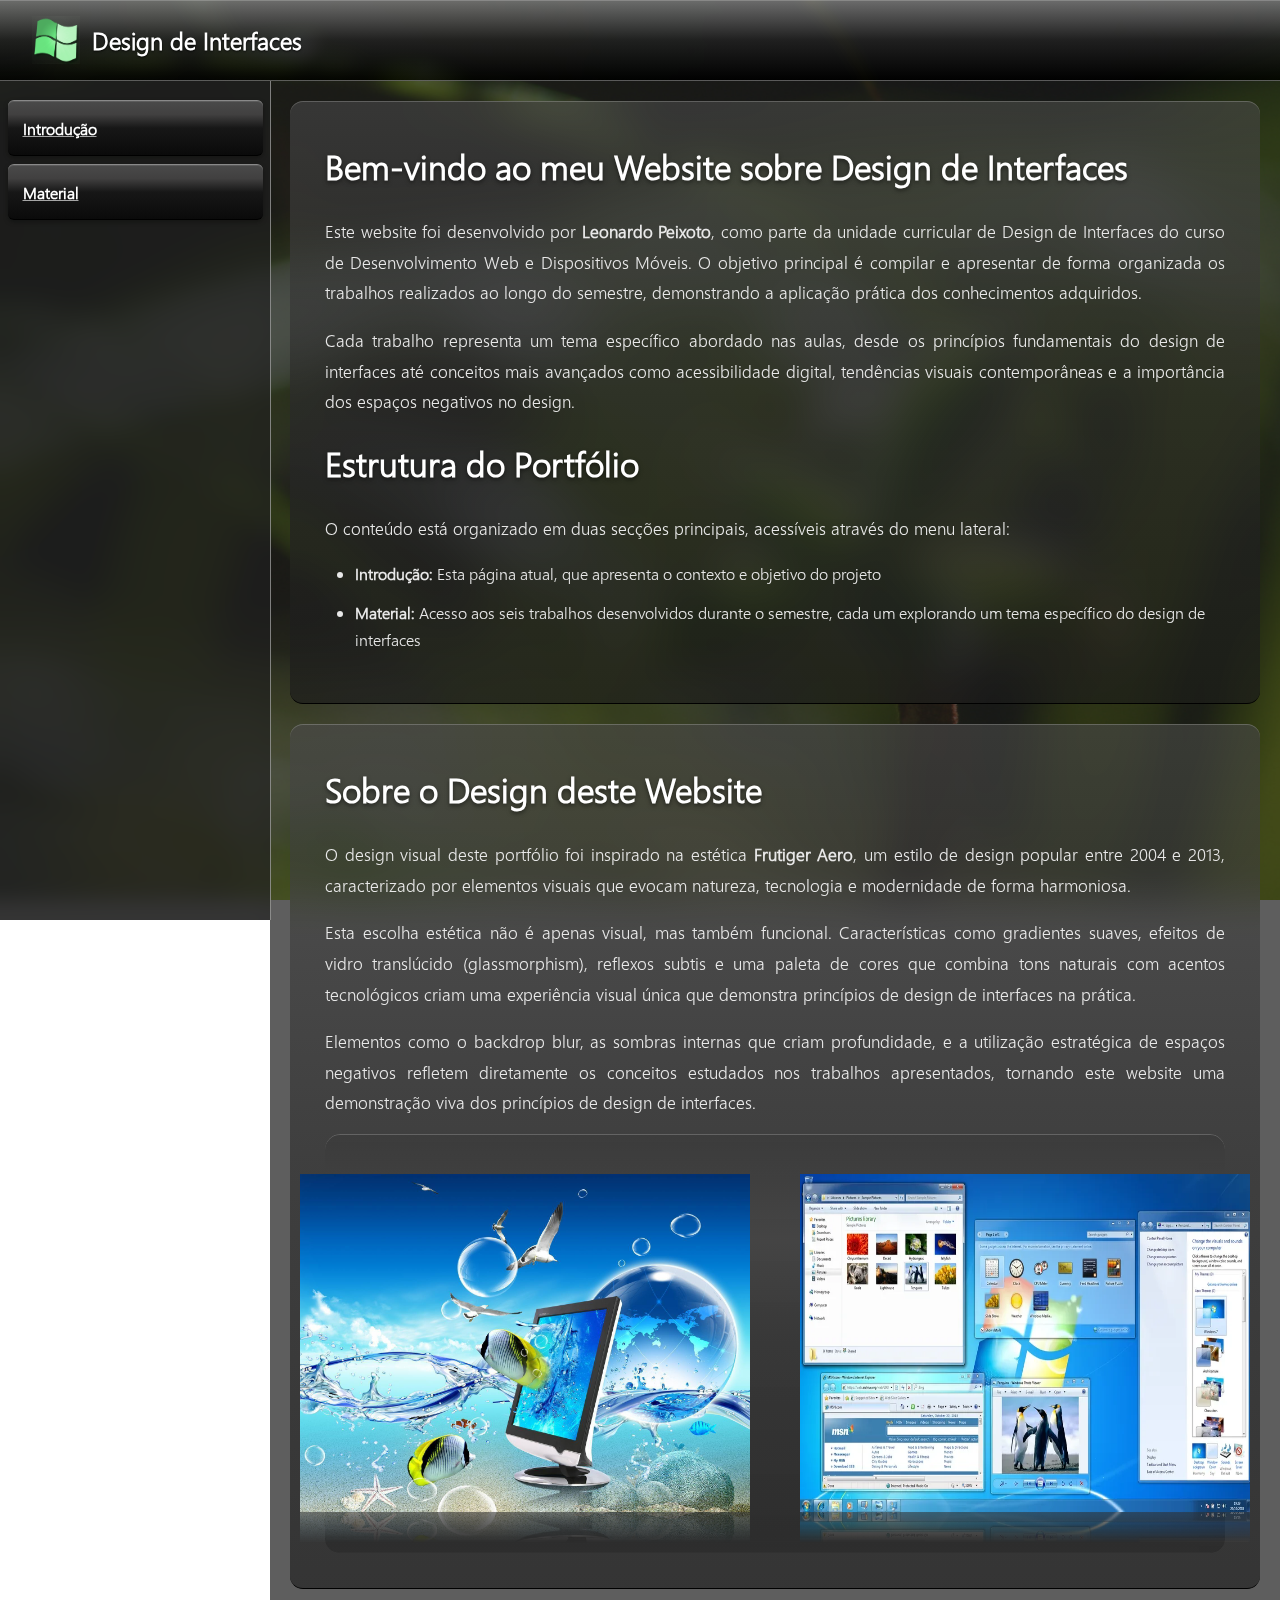
<file: index1.html>
<!DOCTYPE html>
<html lang="pt">
<head>
    <meta charset="UTF-8">
    <meta name="viewport" content="width=device-width, initial-scale=1.0">
    <title>Introdução - Design de Interfaces</title>
    <link rel="stylesheet" href="css/style1.css">
    <link rel="icon" type="image/x-icon" href="img/favico.ico">
    <style>
        
    </style>
</head>
<body>
    <header class="header">
        <img src="img/logo2.png" class="logo">
        <span class="title">Design de Interfaces</span>
    </header>
    
    <div class="sidebar">
        <a href="index1.html" class="buttonSide">Introdução</a>
        <a href="material.html" class="buttonSide">Material</a>
    </div>
    
    <div class="container">
        <div class="intro-content">
            
            <!-- <div class="authors-section">
                <h3>Desenvolvido por:</h3>
                <p>Leonardo Peixoto – a22401906</p>
                <p style="margin-top: 15px; font-size: 16px; color: #b0e0ad;">Docente: Jorge Assunção</p>
            </div> -->
            
            <div class="intro-section">
                <h2>Bem-vindo ao meu Website sobre Design de Interfaces</h2>
                <p>
                    Este website foi desenvolvido por <strong>Leonardo Peixoto</strong>, como parte da unidade curricular de Design de Interfaces 
                    do curso de Desenvolvimento Web e Dispositivos Móveis. O objetivo principal é compilar 
                    e apresentar de forma organizada os trabalhos realizados ao longo do semestre, 
                    demonstrando a aplicação prática dos conhecimentos adquiridos.
                </p>
                <p>
                    Cada trabalho representa um tema específico abordado nas aulas, desde os princípios 
                    fundamentais do design de interfaces até conceitos mais avançados como acessibilidade 
                    digital, tendências visuais contemporâneas e a importância dos espaços negativos no design.
                </p>
            
                <h2>Estrutura do Portfólio</h2>
                <p>
                    O conteúdo está organizado em duas secções principais, acessíveis através do menu 
                    lateral:
                </p>
                <ul>
                    <li><strong>Introdução:</strong> Esta página atual, que apresenta o contexto e objetivo do projeto</li>
                    <li><strong>Material:</strong> Acesso aos seis trabalhos desenvolvidos durante o semestre, cada um explorando um tema específico do design de interfaces</li>
                </ul>
                
            </div>
            
            
            
            
            <div class="intro-section">
                <h2>Sobre o Design deste Website</h2>
                <p>
                    O design visual deste portfólio foi inspirado na estética <strong>Frutiger Aero</strong>, 
                    um estilo de design popular entre 2004 e 2013, caracterizado por elementos visuais que 
                    evocam natureza, tecnologia e modernidade de forma harmoniosa.
                </p>
                <p>
                    Esta escolha estética não é apenas visual, mas também funcional. Características como 
                    gradientes suaves, efeitos de vidro translúcido (glassmorphism), reflexos subtis e uma 
                    paleta de cores que combina tons naturais com acentos tecnológicos criam uma experiência 
                    visual única que demonstra princípios de design de interfaces na prática.
                </p>
                <p>
                    Elementos como o backdrop blur, as sombras internas que criam profundidade, e a 
                    utilização estratégica de espaços negativos refletem diretamente os conceitos estudados 
                    nos trabalhos apresentados, tornando este website uma demonstração viva dos princípios 
                    de design de interfaces.
                </p>
                <div class="intro-images">
                <img src="img/asadal_monitor.jpg" alt="Exemplos de Frutiger Aero">
                <img src="img/example3.webp" alt="Exemplos de Frutiger Aero">
                </div>
            </div>
            
            
            
            <!-- <div class="intro-section">
                <h2>Temas Abordados</h2>
                <p>
                    Durante o semestre, foram desenvolvidos trabalhos sobre seis temas fundamentais 
                    do design de interfaces moderno:
                </p>
                <ul>
                    <li><strong>Princípios de Design de Interfaces:</strong> Fundamentos, equilíbrio entre estética e funcionalidade, desafios do design para web e mobile</li>
                    <li><strong>Composição Visual:</strong> Alinhamento, equilíbrio, contraste, hierarquia visual, uso de grids e teoria das cores</li>
                    <li><strong>Formatos de Imagem:</strong> Diferenças entre raster e vetorial, modelos de cores RGB e CMYK, técnicas de compressão</li>
                    <li><strong>Espaços Negativos e Minimalismo:</strong> White space, design minimalista, equilíbrio entre conteúdo e espaços vazios</li>
                    <li><strong>Tendências Visuais:</strong> Neomorfismo, Glassmorphism, Brutalismo Digital, adaptação responsiva</li>
                    <li><strong>Acessibilidade Digital:</strong> WCAG 2.1, design inclusivo, legislação portuguesa, ferramentas de implementação</li>
                </ul>
            </div> -->
            
            
        </div>
    </div>
</body>
</html>
</file>
<file: css/style1.css>
/* ===== FONTE PERSONALIZADA ===== */
@font-face {
  font-family: "Segoe UI Semilight";
  src: url("fonts/segoe-ui-semilight.ttf") format("truetype");
}

/* ===== RESET E CONFIGURAÇÕES GLOBAIS ===== */
* {
  font-family: "Segoe UI Semilight", "Comic Sans MS", sans-serif;
}

img {
  -webkit-box-reflect: below -1px -webkit-gradient(linear, left top, left bottom, from(transparent), color-stop(95%, transparent), to(rgba(255, 255, 255, 0.47)));
}

body {
  color: white;
  margin: 0;
  min-height: 100vh;
  background: url("../img/background2.jpg") no-repeat center center fixed;
  background-size: cover;
}

a:link {
  color: #1fbf24;
}

/* ===== HEADER ===== */
.header {
  z-index: 10;
  position: sticky;
  top: 0;
  display: flex;
  align-items: center;
  height: 80px;
  padding: 0 20px;
  background: linear-gradient(
    to bottom,
    rgba(117, 117, 117, 0.9) 1%,
    rgba(77, 77, 77, 0.9) 25%,
    rgba(34, 34, 34, 0.9) 50%,
    rgba(0, 0, 0, 0.9) 100%
  );
  backdrop-filter: blur(4px);
  box-shadow: inset 0 1px 0 rgba(255, 255, 255, 0.2);
  border-bottom: 0.5px solid #4e4e4e8e;
}

.logo {
  width: 48px;
  height: 48px;
  margin-left: 12px;
  margin-right: 12px;
  transition: all 0.2s ease;
}

.logo:hover {
  opacity: 0.8;
  transform: rotate(5deg);
  cursor: pointer;
}

.title {
  font-size: 24px;
  font-weight: 800;
  text-shadow: 0 1px 2px rgba(0, 0, 0, 0.8);
}

/* ===== SIDEBAR ===== */
.sidebar {
  display: flex;
  flex-direction: column;
  align-items: center;
  height: calc(100vh - 80px);
  width: 270px;
  position: fixed;
  top: 80px;
  left: 0;
  background-color: rgba(30, 30, 30, 0.9);
  padding-top: 20px;
  box-shadow: inset 0 1px 0 rgba(255, 255, 255, 0.2);
  backdrop-filter: blur(10px);
  border-right: 0.5px solid #ffffff6f;
  overflow-y: auto;
}

.buttonSide {
  height: 30px;
  width: 225px;
  color: rgb(255, 255, 255);
  text-decoration: underline;
  text-decoration-color: #ffffff9f;
  display: flex;
  align-items: center;
  gap: 12px;
  padding: 12px 15px;
  margin-bottom: 8px;
  background: linear-gradient(
    to bottom,
    #4a4a4a 0%,
    #414040 25%,
    #171717 50%,
    #0a0a0a 100%
  );
  border-top: 1px solid #898989;
  border-bottom: 1px solid #000000;
  border-radius: 6px;
  cursor: pointer;
  transition: all 0.3s ease;
  box-shadow: inset 0 1px 0 rgba(255, 255, 255, 0.1), 0 2px 5px rgba(0, 0, 0, 0.3);
  position: relative;
  overflow: hidden;
  font-weight: 800;
}

.buttonSide:hover {
  filter: brightness(1.25);
}

.buttonSide,
.buttonSide:link,
.buttonSide:visited {
  color: white !important;
}

/* ===== CONTAINER ===== */
.container {
  margin-left: 270px;
  padding: 20px;
  min-height: calc(100vh - 80px);
  background-color: rgba(28, 28, 28, 0.708);
}

/* ===== GRID E CARDS ===== */
.grid {
  display: grid;
  grid-template-columns: repeat(auto-fit, minmax(350px, 1fr));
  gap: 30px;
  max-width: 1400px;
  margin: 0 auto;
}

.card {
  background: linear-gradient(
    to bottom,
    rgba(74, 74, 74, 0.8) 0%,
    rgba(34, 34, 34, 0.8) 25%,
    rgba(43, 43, 43, 0.8) 50%,
    rgba(26, 26, 26, 0.8) 100%
  );
  transition: transform 0.25s;
  backdrop-filter: blur(20px);
  box-shadow: inset 0 1px 0 rgba(255, 255, 255, 0.2);
  border-bottom: 1px solid #000;
  padding: 30px;
  border-radius: 13px;
}

.card:hover {
  transform: translateY(-3px);
}

.cardTitle {
  font-size: 32px;
  text-shadow: 0 3px 3px rgba(0, 0, 0, 0.3);
}

.cardDescription {
  min-height: 120px;
}

.button {
  background: linear-gradient(
    to bottom,
    #c8ffc5 0%,
    #1fbf24 55%,
    #009a05 55%,
    #457a28 100%
  );
  text-align: center;
  font-size: 16px;
  padding: 15px;
  cursor: pointer;
  color: white;
  box-shadow: 0px 4px rgba(0, 0, 0, 0.3);
  border-radius: 5px;
  border: none;
  transition: opacity 0.3s ease;
}

.button:hover {
  opacity: 0.8;
}

/* ===== SEÇÃO DE INTRODUÇÃO ===== */
.intro-content {
  line-height: 1.8;
}

.intro-section {
  margin-bottom: 20px;
  padding: 35px;
  background: linear-gradient(
    to bottom,
    rgba(74, 74, 74, 0.6) 0%,
    rgba(43, 43, 43, 0.6) 50%,
    rgba(26, 26, 26, 0.6) 100%
  );
  border-radius: 13px;
  backdrop-filter: blur(20px);
  box-shadow: inset 0 1px 0 rgba(255, 255, 255, 0.2);
  border-bottom: 1px solid #000;
  transition: transform 0.3s ease;
}

.intro-section:hover {
  transform: translateY(-2px);
}

.intro-section h2 {
  color: #ffffff;
  font-size: 34px;
  margin-top: 0;
  margin-bottom: 20px;
  text-shadow: 0 2px 4px rgba(0, 0, 0, 0.5);
}

.intro-section h3 {
  color: #ffffff;
  font-size: 24px;
  margin-top: 25px;
  margin-bottom: 15px;
  text-shadow: 0 1px 3px rgba(0, 0, 0, 0.4);
}

.intro-section p {
  font-size: 17px;
  color: #e8e8e8;
  margin-bottom: 15px;
  text-align: justify;
}

.intro-section ul {
  margin: 15px 0;
  padding-left: 30px;
}

.intro-section li {
  font-size: 16px;
  color: #e8e8e8;
  margin-bottom: 12px;
  line-height: 1.7;
}

.intro-images {
  display: flex;
  flex-direction: row;
  justify-content: center;
  gap: 50px;
  width: 100%;
  padding: 20px 0;
  background: linear-gradient(
    to bottom,
    rgba(92, 92, 92, 0.2) 1%,
    rgba(147, 146, 146, 0.2) 25%,
    rgba(100, 100, 100, 0.2) 50%,
    rgba(67, 67, 67, 0.2) 100%
  );
  backdrop-filter: blur(10px);
  border-bottom: 0.5px solid #3030308e;
  box-shadow: inset 0 1px 0 rgba(255, 255, 255, 0.2);
  border-radius: 15px;
}

.intro-images img {
  max-width: 450px;
  margin-top: 20px;
  margin-bottom: 20px;
  transition: all 0.3s ease;
  -webkit-box-reflect: below -1px -webkit-gradient(linear, left top, left bottom, from(transparent), color-stop(90%, transparent), to(rgba(255, 255, 255, 0.47)));
}

.intro-images img:hover {
  transform: scale(1.02);
  box-shadow: 0 6px 16px rgba(0, 0, 0, 0.5);
}

/* ===== SEÇÃO DE MATERIAL ===== */
.material-section {
  margin-bottom: 35px;
  height: 75px;
  text-align: center;
  align-content: center;
  background: linear-gradient(
    to bottom,
    rgba(74, 74, 74, 0.6) 0%,
    rgba(43, 43, 43, 0.6) 50%,
    rgba(26, 26, 26, 0.6) 100%
  );
  border-radius: 13px;
  backdrop-filter: blur(20px);
  box-shadow: inset 0 1px 0 rgba(255, 255, 255, 0.2);
  border-bottom: 1px solid #000;
  transition: transform 0.3s ease;
}

/* ===== SEÇÕES DE CONTEÚDO ===== */
.content-section {
  margin-bottom: 30px;
}

.content-section h1 {
  font-size: 32px;
  margin-top: 0;
  margin-bottom: 20px;
}

.content-section h3 {
  font-size: 26px;
}

.content-section p {
  font-size: 16px;
  color: #e8e8e8;
  text-align: justify;
}

.content-image {
  background-color: white;
  width: 100%;
  max-width: 800px;
  margin: 30px auto;
  display: block;
  border-radius: 6px;
  box-shadow: 0 6px 16px rgba(0, 0, 0, 0.4);
  border: 1px solid #000;
  transition: all 0.3s ease;
  max-height: 800px;
}

.content-image:hover {
  transform: scale(1.02);
  box-shadow: 0 8px 20px rgba(0, 0, 0, 0.6);
}

#imageDog {
  max-height: 400px;
  width: 400px;
}

#responsividade {
  height: 200px;
}

.image-caption {
  text-align: center;
  font-size: 14px;
  color: #cfcfcf;
  margin-top: -15px;
  margin-bottom: 25px;
  font-style: italic;
}

/* ===== ALINHAMENTO EM COLUNAS ===== */
.alignment-columns {
  display: grid;
  grid-template-columns: repeat(3, 1fr);
  gap: 20px;
  margin: 20px 0;
  font-size: 28px;
}

.alignment-columns p {
  padding: 15px;
  background: rgba(74, 74, 74, 0.5);
  border-radius: 8px;
  min-height: 60px;
  display: flex;
  justify-content: center;
  align-items: center;
  transition: all 0.3s ease;
}

#alignL {
  text-align: left;
}

#alignL:hover {
  transform: scale(1.05) translateX(-15px);
  background: rgba(100, 100, 100, 0.7);
}

#alignC {
  text-align: center;
}

#alignC:hover {
  transform: scale(1.05);
  background: rgba(100, 100, 100, 0.7);
}

#alignR {
  text-align: right;
}

#alignR:hover {
  transform: scale(1.05) translateX(15px);
  background: rgba(100, 100, 100, 0.7);
}

/* ===== CONTRASTE ===== */
.contrast-example {
  margin: 30px 0;
}

.contrast-container {
  display: grid;
  grid-template-columns: 1fr 1fr;
  gap: 30px;
  margin-bottom: 20px;
}

.contrast-box {
  padding: 20px;
  background: rgba(50, 50, 50, 0.8);
  border: 1px solid rgba(255, 255, 255, 0.1);
  transition: all 0.3s ease;
}

.contrast-box:hover {
  background: rgba(70, 70, 70, 0.9);
  transform: translateY(-3px);
}

.contrast-box h4 {
  margin-top: 0;
  font-size: 18px;
  margin-bottom: 10px;
}

.contrast-box p {
  font-size: 14px;
  color: #cccccc;
  margin-bottom: 15px;
}

.contrast-demo {
  padding: 40px;
  display: flex;
  align-items: center;
  justify-content: center;
  min-height: 100px;
}

.contrast-demo.good {
  background-color: #ffffff;
}

.contrast-demo.good span {
  color: #000000;
  font-size: 18px;
  font-weight: bold;
}

.contrast-demo.bad {
  background-color: #ffffff;
}

.contrast-demo.bad span {
  color: #e0e0e0;
  font-size: 18px;
  font-weight: bold;
}

/* ===== COLUNAS DE CORES ===== */
.color-columns {
  display: grid;
  grid-template-columns: repeat(2, 1fr);
  gap: 20px;
  margin: 20px auto;
  font-size: 28px;
  width: 800px;
}

.color-columns img {
  width: 300px;
  border-radius: 6px;
  box-shadow: 0 4px 12px rgba(0, 0, 0, 0.4);
  border: 1px solid #000;
  transition: all 0.3s ease;
}

.colorL,
.colorR {
  display: flex;
  flex-direction: column;
  padding: 15px;
  background: rgba(74, 74, 74, 0.5);
  border-radius: 8px;
  min-height: 60px;
  justify-content: center;
  align-items: center;
  transition: all 0.3s ease;
}

.colorL:hover,
.colorR:hover {
  transform: scale(1.05);
  background: rgba(100, 100, 100, 0.7);
}

/* ===== NEOMORFISMO ===== */
.neomorphism-section {
    border-radius: 10px;    
    padding: 20px;
    background: #e0e5ec;
    box-shadow: 12px 12px 24px rgba(163, 177, 198, 0.3), -12px -12px 24px rgba(255, 255, 255, 0.2);
}

.neomorphism-section,
.neomorphism-section p,
.neomorphism-section h2,
.neomorphism-section h3,
.neomorphism-section strong {
  color: #222 !important;
}

.neomorphism-section .trend-title {
  color: #003d72 !important;
  text-shadow: 1px 1px 2px rgba(255, 255, 255, 0.8), -1px -1px 2px rgba(163, 177, 198, 0.5);
}

.neo-button {
  display: inline-block;
  padding: 15px 30px;
  margin: 20px 10px;
  background: #e0e5ec;
  border: none;
  border-radius: 50px;
  color: #5a6d7e;
  font-size: 16px;
  font-weight: 500;
  cursor: pointer;
  box-shadow: 6px 6px 12px rgba(163, 177, 198, 0.6), -6px -6px 12px rgba(255, 255, 255, 0.5);
  transition: all 0.3s ease;
}

.neo-button:hover {
  box-shadow: 3px 3px 6px rgba(163, 177, 198, 0.6), -3px -3px 6px rgba(255, 255, 255, 0.5);
}

.neo-button:active {
  box-shadow: inset 3px 3px 6px rgba(163, 177, 198, 0.6), inset -3px -3px 6px rgba(255, 255, 255, 0.5);
}

.neo-card {
  background: #e0e5ec;
  padding: 25px;
  border-radius: 20px;
  margin: 20px 0;
  box-shadow: 8px 8px 16px rgba(163, 177, 198, 0.6), -8px -8px 16px rgba(255, 255, 255, 0.5);
}

/* ===== GLASSMORPHISM ===== */
.glassmorphism-section {
    border-radius: 15px;
    padding: 20px;
    background: rgba(255, 255, 255, 0.1);
    backdrop-filter: blur(20px);
    -webkit-backdrop-filter: blur(20px);
    border: 1px solid rgba(255, 255, 255, 0.2);
    color: white;
}

.glassmorphism-section .trend-title {
    color: white;
    text-shadow: 2px 2px 4px rgba(0, 0, 0, 0.3);
}

.glass-card {
  background: rgba(255, 255, 255, 0.15);
  backdrop-filter: blur(10px);
  -webkit-backdrop-filter: blur(10px);
  border-radius: 15px;
  border: 1px solid rgba(255, 255, 255, 0.3);
  padding: 25px;
  margin: 20px 0;
  box-shadow: 0 4px 16px rgba(0, 0, 0, 0.2);
}

.glass-button {
  display: inline-block;
  padding: 15px 30px;
  margin: 20px 10px;
  background: rgba(255, 255, 255, 0.2);
  backdrop-filter: blur(10px);
  border: 1px solid rgba(255, 255, 255, 0.3);
  border-radius: 50px;
  color: white;
  font-size: 16px;
  font-weight: 500;
  cursor: pointer;
  transition: all 0.3s ease;
  text-shadow: 1px 1px 2px rgba(0, 0, 0, 0.2);
}

.glass-button:hover {
  background: rgba(255, 255, 255, 0.3);
  box-shadow: 0 4px 16px rgba(255, 255, 255, 0.3);
  transform: translateY(-2px);
}

/* ===== BRUTALISMO ===== */
.brutalism-section {
  padding: 15px;
  background: #ffff00;
  border: 5px solid #000;
  box-shadow: 12px 12px 0 #000;
  position: relative;
}

.brutalism-section,
.brutalism-section p,
.brutalism-section h2,
.brutalism-section h3,
.brutalism-section strong {
  color: #000 !important;
}

.brutalism-section .trend-title {
  color: #ff0000 !important;
  font-weight: 900;
  text-transform: uppercase;
  letter-spacing: -2px;
  font-size: 48px;
  text-shadow: 3px 3px 0 #000;
}

.brutalism-section .trend-description {
  font-weight: 700;
  font-size: 16px;
  line-height: 1.5;
}

.brutal-button {
  display: inline-block;
  padding: 15px 30px;
  margin: 20px 10px;
  background: #00ff00;
  border: 4px solid #000;
  color: #000;
  font-size: 18px;
  font-weight: 900;
  text-transform: uppercase;
  cursor: pointer;
  box-shadow: 6px 6px 0 #000;
  transition: all 0.1s ease;
  letter-spacing: 1px;
}

.brutal-button:hover {
  background: #ff00ff;
  transform: translate(3px, 3px);
  box-shadow: 3px 3px 0 #000;
}

.brutal-button:active {
  transform: translate(6px, 6px);
  box-shadow: 0 0 0 #000;
}

.brutal-card {
  background: #00ffff;
  border: 4px solid #000;
  padding: 25px;
  margin: 20px 0;
  box-shadow: 8px 8px 0 #ff0000;
  position: relative;
}

.brutal-card::before {
  content: "";
  position: absolute;
  top: -8px;
  left: -8px;
  right: -8px;
  bottom: -8px;
  border: 2px dashed #000;
  pointer-events: none;
}

/* ===== BOTÃO COM RIPPLE ===== */
.ripple-button {

    height: 50px;
    width: 225px;
    color: rgb(255, 255, 255);
    text-decoration: none;
    display: flex;
    justify-content: center;
    align-items: center;
    gap: 12px;
    padding: 12px 15px;
    margin-bottom: 8px;
    background: linear-gradient(to bottom,
    #c8ffc5 0%,
    #1fbf24 55%,
    #009a05 55%,
    #457a28 100%
    );
    border: 1px solid black;
    border-radius: 6px;
    cursor: pointer;
    transition: all 0.3s ease;
    box-shadow: inset 0 1px 0 rgba(255, 255, 255, 0.1), 0 2px 5px rgba(0, 0, 0, 0.3);
    position: relative;
    overflow: hidden;
    font-weight: 800;
}

.ripple-button:hover {
    transform: scale(1.05);
}

.ripple-button:active {
    transform: scale(0.98);
}

.ripple {
    position: absolute;
    border-radius: 50%;
    background: rgba(255, 255, 255, 0.6);
    transform: scale(0);
    animation: ripple-animation 0.6s ease-out;
    pointer-events: none;
}

@keyframes ripple-animation {
    to {
        transform: scale(4);
        opacity: 0;
    }
}

/* ===== BOTÃO COM SHAKE ===== */
.shake-button {
    height: 50px;
    width: 225px;
    color: rgb(255, 255, 255);
    text-decoration: none;
    display: flex;
    justify-content: center;
    align-items: center;
    gap: 12px;
    padding: 12px 15px;
    margin-bottom: 8px;
    background: linear-gradient(to bottom,
    #ffc5c5 0%,
    #bf1f1f 55%,
    #9a0000 55%,
    #7a2828 100%
    );
    border: 1px solid black;
    border-radius: 6px;
    cursor: pointer;
    transition: all 0.3s ease;
    box-shadow: inset 0 1px 0 rgba(255, 255, 255, 0.1), 0 2px 5px rgba(0, 0, 0, 0.3);
    position: relative;
    overflow: hidden;
    font-weight: 800;
}

.shake-button:hover {
    filter: brightness(1.2);
}

.shake {
    animation: shake 0.5s;
}

@keyframes shake {
    0%, 100% { transform: translateX(0); }
    10%, 30%, 50%, 70%, 90% { transform: translateX(-5px); }
    20%, 40%, 60%, 80% { transform: translateX(5px); }
}

/* ===== TOGGLE SWITCH ===== */
.toggle-container {
    display: flex;
    align-items: center;
    gap: 15px;
}

.toggle-switch {
    position: relative;
    width: 60px;
    height: 30px;
    background: rgba(255, 255, 255, 0.3);
    border-radius: 30px;
    cursor: pointer;
    transition: background 0.3s;
}

.toggle-switch.active {
    background: #4caf50;
}

.toggle-slider {
    position: absolute;
    top: 3px;
    left: 3px;
    width: 24px;
    height: 24px;
    background: white;
    border-radius: 50%;
    transition: transform 0.3s;
    box-shadow: 0 2px 5px rgba(0,0,0,0.2);
}

.toggle-switch.active .toggle-slider {
    transform: translateX(30px);
}


/* ===== GRID MICROINTERAÇÕES ===== */
.micro-grid {
    display: grid;
    grid-template-columns: repeat(auto-fit, minmax(350px, 1fr));
    gap: 30px;
    margin: 40px 0 ;
}

.demo-content {
    display:flex;
    justify-content: center;
}

.demo-section {
    padding: 30px;
    background: rgba(60, 60, 60, 0.6);
    border-radius: 12px;
    backdrop-filter: blur(10px);
    border: 1px solid rgba(255, 255, 255, 0.1);
    transition: transform 0.3s ease;
}

.demo-section:hover {
    transform: translateY(-4px);
}

/* ===== RESPONSIVE ===== */
@media (max-width: 768px) {
  .container {
    margin-left: 0;
    padding-top: 20px;
  }

  .sidebar {
    width: 100%;
    height: auto;
    position: relative;
    top: 0;
  }

  .grid {
    grid-template-columns: 1fr;
    padding: 20px;
  }

  .intro-section h2 {
    font-size: 28px;
  }

  .contrast-container {
    grid-template-columns: 1fr;
  }
}
</file>
